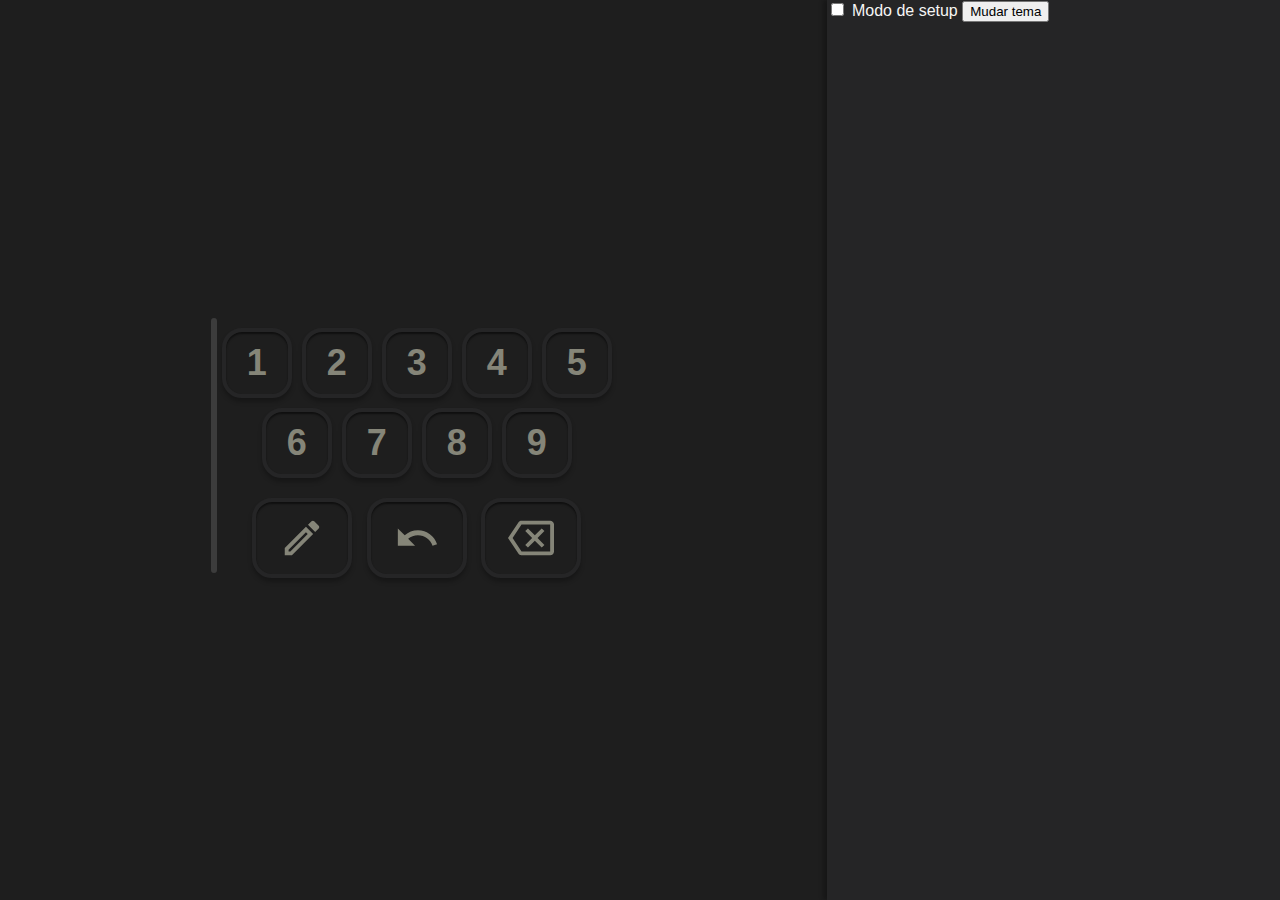
<file: index.html>
<!DOCTYPE html>
<html lang="en">
<head>
    <meta charset="UTF-8">
    <meta http-equiv="X-UA-Compatible" content="IE=edge">
    <meta name="viewport" content="width=device-width, initial-scale=1.0">
    <title>Sudoku</title>
    <link rel="stylesheet" href="style.css">
</head>
<body>
    <div class="canvas">
        <div class="play-area">
            <div class="game-area">
                <div id="game-board"></div>
                <div id="input-menu">
                    <div class="numbers-keyboard">
                        <input type="button" value="1" class="number-btn" id="number-btn-1" />
                        <input type="button" value="2" class="number-btn" id="number-btn-2" />
                        <input type="button" value="3" class="number-btn" id="number-btn-3" />
                        <input type="button" value="4" class="number-btn" id="number-btn-4" />
                        <input type="button" value="5" class="number-btn" id="number-btn-5" />
                        <input type="button" value="6" class="number-btn" id="number-btn-6" />
                        <input type="button" value="7" class="number-btn" id="number-btn-7" />
                        <input type="button" value="8" class="number-btn" id="number-btn-8" />
                        <input type="button" value="9" class="number-btn" id="number-btn-9" />
                    </div>
                    <div class="tools-keyboard">
                        <input type="button" value="" class="tool-btn " id="tool-btn-pencil" />
                        <input type="button" value="" class="tool-btn" id="tool-btn-undo" />
                        <input type="button" value="" class="tool-btn" id="tool-btn-backspace" />

                        
                    </div>
                </div>
            </div>
        </div>
        <div class="config-area">
            <label>
                <input type="checkbox" id="setup-mode-checkbox">
                Modo de setup
            </label>
            <input type="button" value="Mudar tema" class="options-btn" id="theme-btn" />

        </div>

    </div>

    <script type="module" src="./js/sudoku.js"></script>
</body>
</html>
</file>
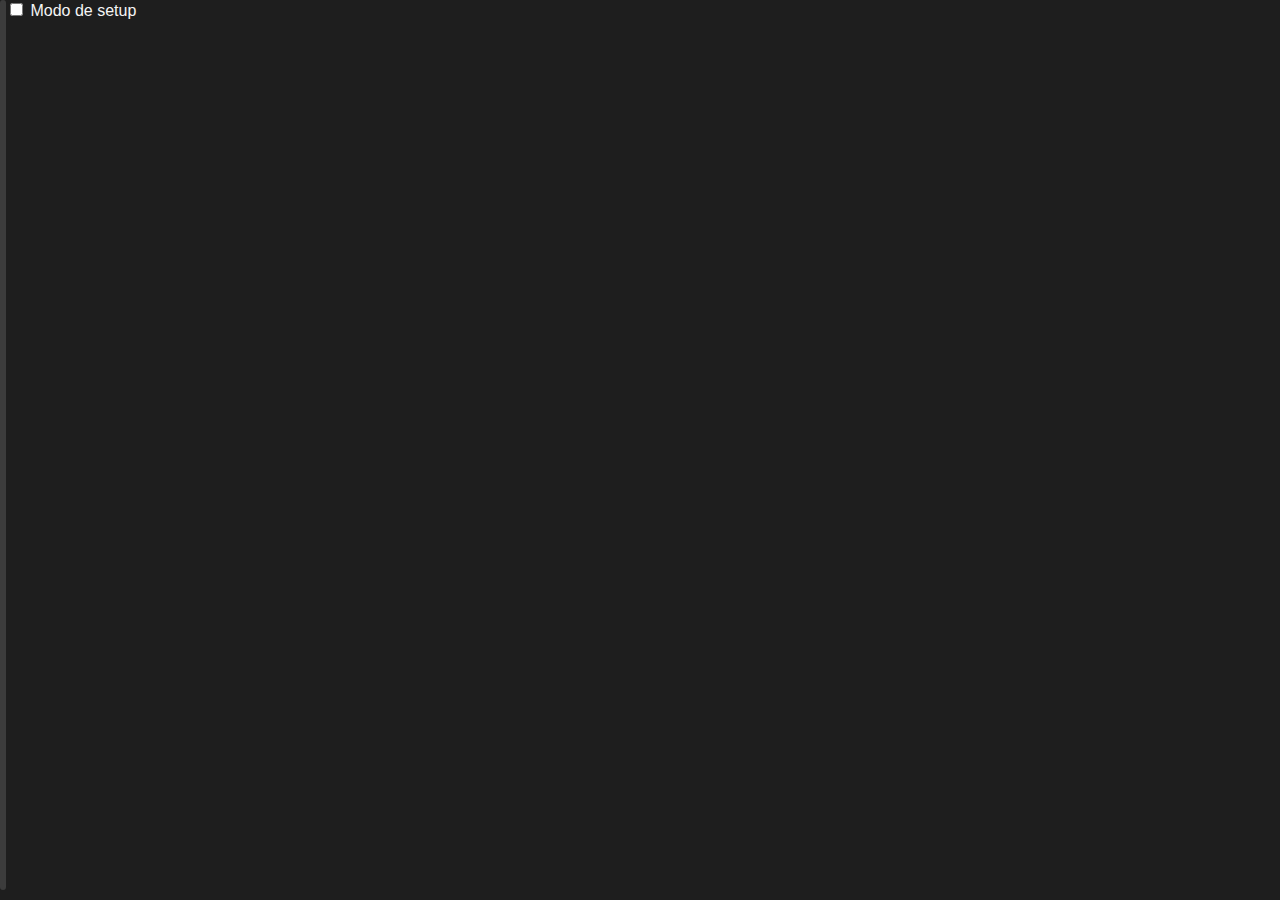
<file: sudoku.html>
<!DOCTYPE html>
<html lang="en">
<head>
    <meta charset="UTF-8">
    <meta http-equiv="X-UA-Compatible" content="IE=edge">
    <meta name="viewport" content="width=device-width, initial-scale=1.0">
    <title>Sudoku</title>
    <link rel="stylesheet" href="style.css">
</head>
<body>
    <div class="canvas">
        <div id="game-board"></div>
        <div id="game-menu">
            <label>
                <input type="checkbox" id="setup-mode-checkbox">
                Modo de setup
            </label>
        </div>

    </div>

    <script type="module" src="/js/sudoku.js"></script>
</body>
</html>
</file>
<file: style.css>
@import url('https://rsms.me/inter/inter.css');
html { font-family: 'Inter', sans-serif; }
@supports (font-variation-settings: normal) {
  html { font-family: 'Inter var', sans-serif; }
}


:root{
    --background-color: #1E1E1E;
    --game-border-color:  #3C3C3C;
    --value-color: #858578;
    --cell-highlight-color: #142256;
    --backgroung-highlight-color: #1D212C;
    --permanent-value-color: whitesmoke;
    --number-btn-border-color: #252526;
    --config-area-color: #252526;
    --pencil-color: #858578;

}

[data-theme="dark"] {
    --background-color: #1E1E1E;
    --game-border-color:  #3C3C3C;
    --value-color: #858578;
    --cell-highlight-color: #142256;
    --backgroung-highlight-color: #1D212C;
    --permanent-value-color: whitesmoke;
    --number-btn-border-color: #252526;
    --config-area-color: #252526;
    --pencil-color: #858578;
}
[data-theme="light"] {
    --background-color: white;
    --game-border-color:  #313131;
    --value-color: #858578;
    --cell-highlight-color: #AFC0FF;
    --backgroung-highlight-color: #E2E9FF;
    --permanent-value-color: black;
    --number-btn-border-color: #252526;
    --config-area-color: #ECF1FF;
    --pencil-color: #343434;
}


body{
    background-color: var(--background-color);
    color: var(--permanent-value-color);
    font-family: 'Inter', sans-serif;
    margin: 0px;
    
}
.canvas{
    display: flex;
    width: 100%;
    height: 100vh;
    
    
    
}
.play-area{
    display: grid;
    width: 100%;
    min-width: 500px;
    justify-content:center;
    align-items: center;
}
.game-area{
    display: flex;
    flex-wrap: wrap;
    max-width: fit-content;
    justify-content:center;
    
}
#game-board{
    position: relative;
    justify-content: space-evenly;
    padding: 3px;
    padding-top: 7px;
    margin-bottom: 10px;
    display: flex;
    flex-wrap: wrap;
    background-color: var(--game-border-color);
    border-radius: 10px;
}
#input-menu{
    display: flex;
    flex-wrap: wrap;
    width: 400px;
    min-width: 400px;
    justify-content: center;
}

.numbers-keyboard{
    display: flex;
    flex-wrap: wrap;    
    justify-content: center;
}

.square{
    display: flex;
    flex-wrap: wrap;
    justify-content: space-evenly;
    background-color: transparent;
}

.cell{
    display: flex;
    flex-wrap: wrap;
    text-align: center;
    user-select: none;
    

    justify-content: space-evenly;
    border-radius: 4px;
    
    color: var(--value-color);
    background-color: var(--background-color);
    
    box-shadow: inset 0px 0px 4px rgba(0, 0, 0, 0.5);

    
    
}
.permanent{
    color: var(--permanent-value-color);
    font-weight: 600;
}
.cell:hover{
    transform: translateY(-2px);
    border-radius: 8px; 
}
.cell:active{
    box-shadow: inset 0px 0px 10px rgba(0, 0, 0, 1);
}
.pencil-digit{
    
    color: var(--pencil-color);
    font-weight: 500;
    margin-top: -1px;   
    font-size: 12px; 
}
.value{
    position: absolute;
    padding-top: 3px;
    font-size: 30px;
    font-weight: 450;
}

.active-cell{
    background-color: var(--cell-highlight-color);
}

.highlight-cell{
    background-color: var(--backgroung-highlight-color);
}

/*
.highlight-number{
    color: blue;
}
*/

.number-btn{
    cursor: pointer;

    width: 70px;
    height: 70px;
    background: var(--background-color);
    border: 4px solid var(--number-btn-border-color);
    box-shadow: 0px 4px 4px rgba(0, 0, 0, 0.25), inset 0px 2px 2px rgba(0, 0, 0, 0.5);
    border-radius: 20px;
    margin-top: 10px;
    margin-left: 5px;
    margin-right: 5px;
    font-style: normal;
    font-weight: 700;
    font-size: 36px;
    line-height: 44px;
    /* identical to box height */
    color: var(--value-color);
    transition-duration: 150ms;
}
.number-btn:hover{
    
    border-radius: 25px;
    box-shadow: 0px 4px 4px rgba(0, 0, 0, 0.5);
}
.number-btn:active{
    
    box-shadow: inset 0px 0px 4px rgba(0, 0, 0, 1);
}

.tools-keyboard{
    padding-top: 15px;
}

.tool-btn{
    cursor: pointer;
    width: 100px;
    height: 80px;
    border-radius: 20px;
    margin: 5px;
    
    background: var(--background-color);
    border: 4px solid var(--number-btn-border-color);
    box-shadow: 0px 4px 4px rgba(0, 0, 0, 0.25), inset 0px 2px 2px rgba(0, 0, 0, 0.5);
}
.tool-btn:hover{
    
    border-radius: 25px;
    box-shadow: 0px 4px 4px rgba(0, 0, 0, 0.5);
}
.tool-btn:active{
    
    box-shadow: inset 0px 0px 4px rgba(0, 0, 0, 1);
}

#tool-btn-pencil{
    background-image: url("./Vectors/pencilSVG.svg");
    background-repeat: no-repeat;
    background-position: center;
    background-size: 50%;
}

#tool-btn-pencil-selected{
    
    border: 4px solid #3A4075;
    background-repeat: no-repeat;
    background-position: center;
    background-size: 50%;
    background-image: url("./Vectors/pencilSelectedSVG.svg");
}

#tool-btn-undo{
    background-image: url("./Vectors/UndoSVG.svg");
    background-repeat: no-repeat;
    background-position: center;
    background-size: 50%;
}

#tool-btn-backspace{
    background-image: url("./Vectors/BackspaceSVG.svg");
    background-repeat: no-repeat;
    background-position: center;
    background-size: 50%;
    
}

.config-area{
    right: 0px;
    min-width: 300px;
    width: 700px;
    height: fill;
    background: var(--config-area-color);
    box-shadow: -4px 0px 4px rgba(0, 0, 0, 0.25);
}

@media only screen and (orientation: portrait) {
    .canvas{
        display: flex;
        flex-wrap: wrap;
        width: fit-content;
        left: 0px;
        top: 0px;
        position: relative;
        

    }
    .game-area{
        
        min-width: 400px;
        
    }
    .play-area{
        display: grid;
        width: 100%;
        min-width: 300px;
        justify-content:center;
        align-items: center;
    }
    #input-menu{
        display: flex;
        flex-wrap: wrap;
        width: 400px;
        min-width: 300px;
        justify-content: center;
    }
    .config-area{
        width: 100%;
        height: fit-content;
        background: var(--config-area-color);
        box-shadow: -4px 0px 4px rgba(0, 0, 0, 0.25);
    }

}
</file>
